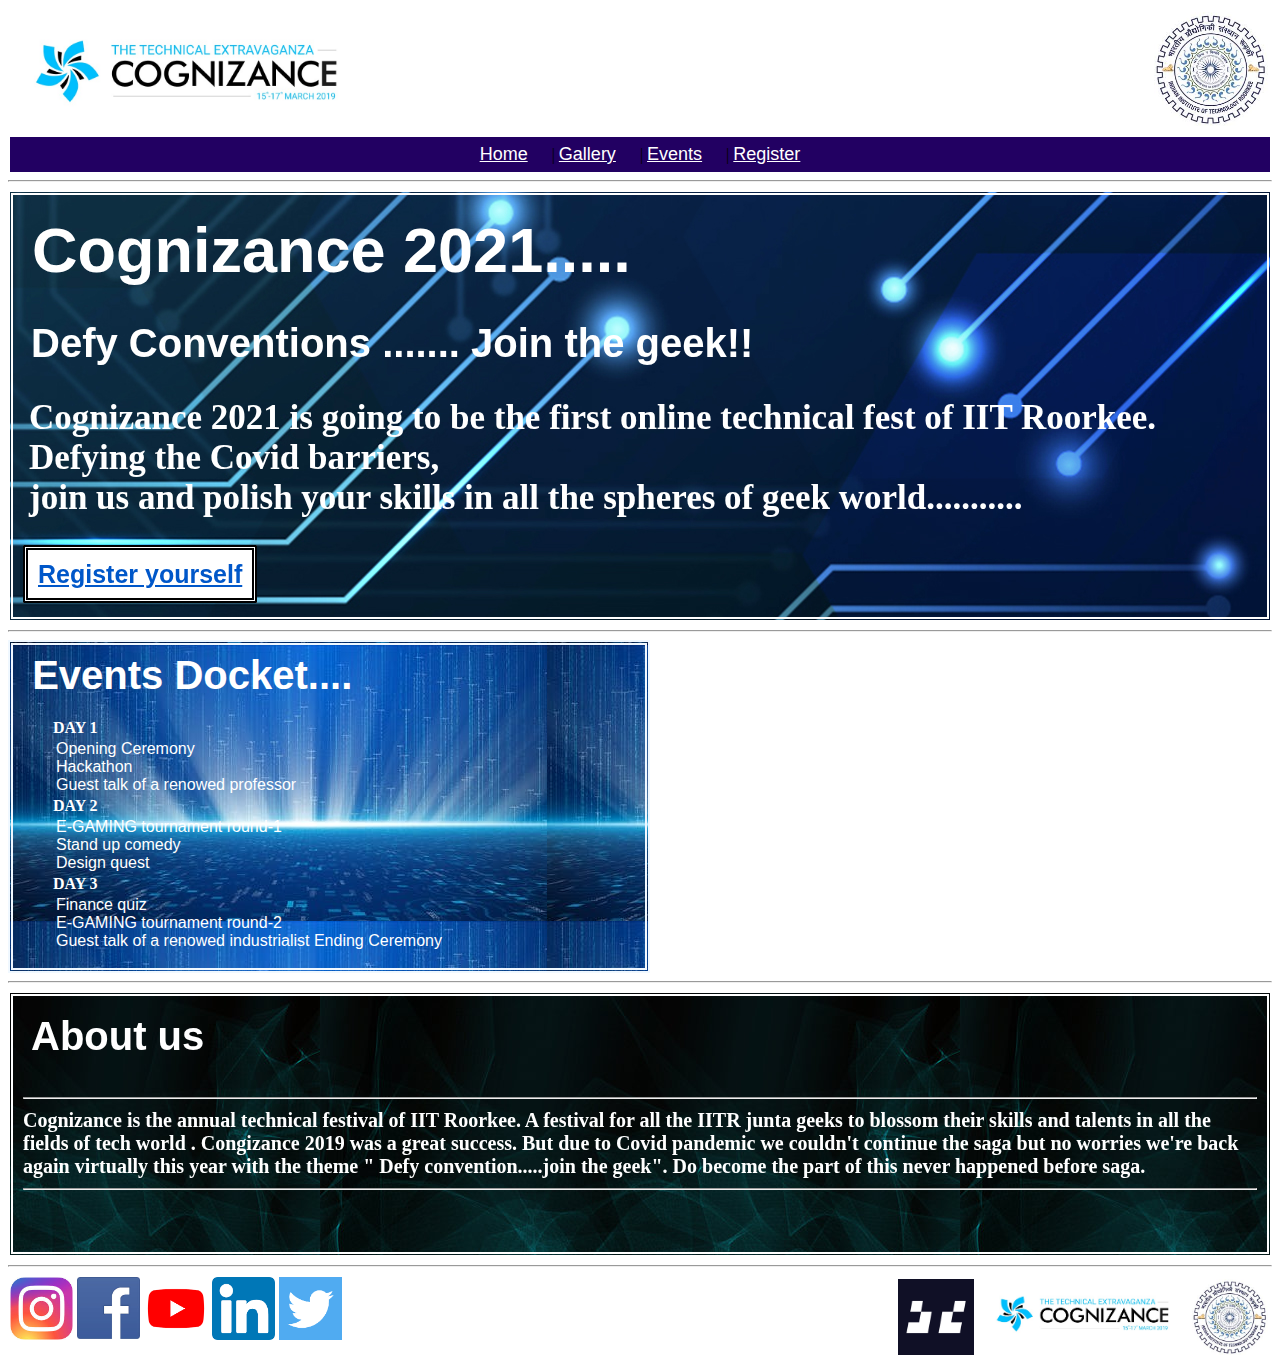
<file: index.html>
<!DOCTYPE html>
<html lang="en">
<head>
    <meta charset="UTF-8">
    <meta name="viewport" content="width=device-width, initial-scale=1.0">
    <link rel="stylesheet" type="text/css" href="home.css">
    <title>home page</title>
</head>
    
    
<body>
    <header>
        <div> 
           <img class="logo1" src="logo1.jpeg" width="28%" >
           <a href="https://www.iitr.ac.in/" target="_blank" >
              <img class="logo2" src="logo2.jpeg" alt="iitr" width="9%" >
           </a> 
       </div>
    </header>
    
    
    <div class="clearfix">
    </div>
    

    <div class="nav">
    <nav>
        <a href="index.html" class="extensions">Home</a> 
        &nbsp;&nbsp;&nbsp;&nbsp;&nbsp;|
        <a href="gallery.html" class="extensions" target="_blank" >Gallery</a>
        &nbsp;&nbsp;&nbsp;&nbsp;&nbsp;|
        <a href="events.html" class="extensions" target="_blank" >Events</a>
        &nbsp;&nbsp;&nbsp;&nbsp;&nbsp;| 
        <a href="form.html" class="extensions" target="_blank" >Register</a> 
    </nav>
    </div>
    <hr>
    
    <div class ="block1">
    <div class="event2021">
        <h1>Cognizance 2021.....
             
        </h1>
        <br>
        <h2>
             Defy Conventions ....... Join the geek!!
        </h2>
        <br>
        <h4>
            Cognizance 2021 is going to be the first online technical fest of IIT Roorkee. Defying the Covid barriers,<br> 
            join us and polish your skills in all the spheres of geek world...........
        </h4>
        <br>
        <br>
         <a class="register" href="form.html" target="_blank"> Register yourself</a>
        <br>
        <br>
    </div>  
        <hr>
        <div class="calendar">
            <h2> 
                   &nbsp;<b>Events Docket....</b>
            </h2>
            <ol>
            <l1><b>DAY 1</b></l1>
            <ul>
                <l1>Opening Ceremony</l1><br>
                <l2>Hackathon</l2> <br>
                <l3>Guest talk of a renowed professor</l3><br>
            </ul> 
            <l2><b>DAY 2</b></l2>
            <ul>
                <l1>E-GAMING tournament round-1</l1><br>
                <l2>Stand up comedy</l2><br>
                <l3>Design quest</l3>
                </ul>
            <l3><b>DAY 3</b></l3>
            <ul>
                <l1>Finance quiz</l1><br>
                <l2>E-GAMING tournament round-2</l2><br>
                <l3>Guest talk of a renowed industrialist</l3>
                <l4>Ending Ceremony</l4>
                </ul>
            </ol>
        </div>
    
        <iframe width="560" height="315" src="https://www.youtube.com/embed/ZlWyNhq7sUs" frameborder="0" allow="accelerometer; autoplay; clipboard-write; encrypted-media; gyroscope; picture-in-picture" allowfullscreen>
        </iframe>
        
    </div>  
    
    <div class="clearfix"> </div>
    
    <hr>
        
        <div class="about">
            
            <h2>
                About us
            </h2>
            <h5><hr>
                 Cognizance is the annual technical festival of IIT Roorkee. A festival for all the IITR junta geeks to blossom their skills and talents in all the fields of tech world .
                 Congizance 2019 was a great success. But due to Covid pandemic we couldn't continue the saga but no worries we're back again virtually this year with the theme " Defy convention.....join the geek". Do become the part of this never happened before saga.
                <hr>
            </h5>    
            <br>
            
        </div>
    <hr>
    <footer>
        <div class="footer">
        <a href="https://www.instagram.com/p/CKDnZyrsgMf/?igshid=bdzhu6un0ar1" target="_blank" >
              <img class="logo1" src="logo4.png" alt="iitr" width="5%" >
        </a> 
        <a href="https://www.facebook.com/217963184943488/posts/4975572355849190/" target="_blank" >
              <img class="logo1" src="logo5.png" alt="iitr" width="5%" >
        </a> 
        <a href="https://youtube.com/c/CognizanceIITR" target="_blank" >
              <img class="logo1" src="logo6.png" alt="iitr" width="5%" >
        </a>
        <a href="https://www.linkedin.com/company/cognizance-iit-roorkee" target="_blank" >
              <img class="logo1" src="logo7.png" alt="iitr" width="5%" >
        </a> 
        <a href="https://twitter.com/CognizanceIITR/status/1349977266642513921?s=19" target="_blank" >
              <img class="logo1" src="logo8.png" alt="iitr" width="5%" >
        </a>  
            
        
        <a href="https://www.iitr.ac.in/" target="_blank" >
              <img class="logo2" src="logo2.jpeg" alt="iitr" width="6%" >
        </a> 
        <a href="index.html" >
              <img class="logo2" src="logo1.jpeg" alt="iitr" width="16%" >
        </a> 
              <img class="logo2" src="logo3.png" alt="iitr" width="6%" >   
            
        </div>    
    </footer>
    

</body>
</html>
</file>
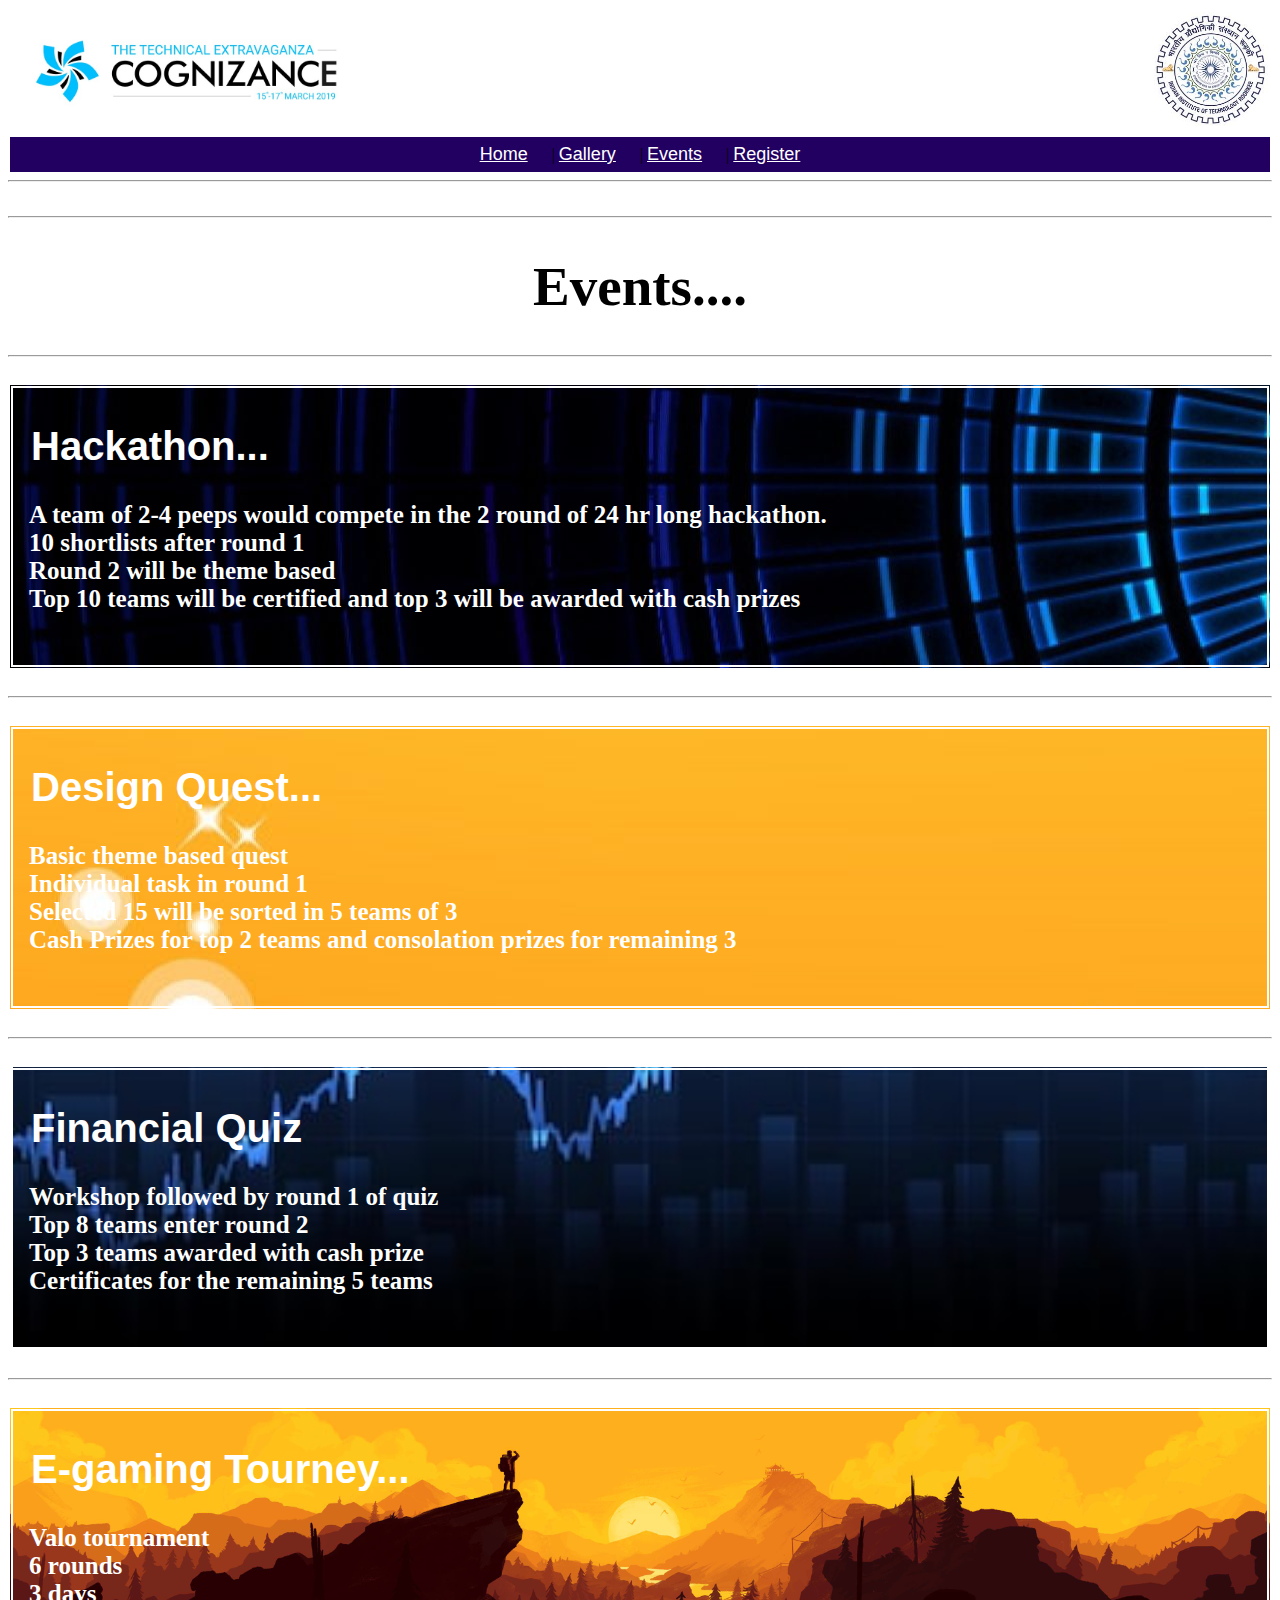
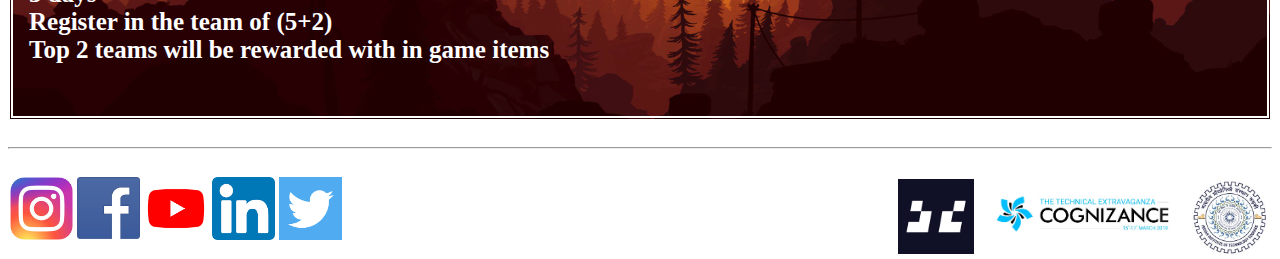
<file: events.html>
<!DOCTYPE html>
<html lang="en">
<head>
    <meta charset="UTF-8">
    <meta name="viewport" content="width=device-width, initial-scale=1.0">
    <link rel="stylesheet" type="text/css" href="events.css">
    
    <title>Events</title>
</head>
    
    
<body>
    <header>
        <div> 
           <img class="logo1" src="logo1.jpeg" width="28%" >
           <a href="https://www.iitr.ac.in/" target="_blank" >
              <img class="logo2" src="logo2.jpeg" alt="iitr" width="9%" >
           </a> 
       </div>
    </header>
    
    
    <div class="clearfix">
    </div>
    

    <div class="nav">
    <nav>
        <a href="index.html" class="extensions">Home</a> 
        &nbsp;&nbsp;&nbsp;&nbsp;&nbsp;|
        <a href="gallery.html" class="extensions" target="_blank" >Gallery</a>
        &nbsp;&nbsp;&nbsp;&nbsp;&nbsp;|
        <a href="events.html" class="extensions" target="_blank" >Events</a>
        &nbsp;&nbsp;&nbsp;&nbsp;&nbsp;| 
        <a href="form.html" class="extensions" target="_blank" >Register</a> 
    </nav>
    </div>
    <hr>
    
    <br><hr>
    
    <h1>Events....</h1>
    
    <hr><br>
   
    
    <div class="event2021A">
        <br>
        <h2>
             Hackathon...
        </h2>
        <br>
        <h4>
            A team of 2-4 peeps would compete in the 2 round of 24 hr long hackathon.<br>
            10 shortlists after round 1<br>
            Round 2 will be theme based<br>
            Top 10 teams will be certified and top 3 will be awarded with cash prizes
            
        </h4>
        <br>

        <br>
    </div>
    
    <br>
    <hr>
    <br>     
    
     
    <div class="event2021B">
        <br>
        <h2>
             Design Quest...
        </h2>
        <br>
        <h4>
            Basic theme based quest<br>
            Individual task in round 1<br>
            Selected 15 will be sorted in 5 teams of 3<br>
            Cash Prizes for top 2 teams and consolation prizes for remaining 3
        </h4>
        <br>
        <br>
    </div>
    
    <br>
    <hr>
    <br>    
    <div class="event2021C">
        <br>
        <h2>
             Financial Quiz
        </h2>
        <br>
        <h4>
            Workshop followed by round 1 of quiz<br>
            Top 8 teams enter round 2<br>
            Top 3 teams awarded with cash prize<br>
            Certificates for the remaining 5 teams
            
        </h4>
        <br>
        <br>
    </div>
    
    
    <br>
    <hr>
    <br>
    <div class="event2021D">
        <br>
        <h2>
             E-gaming Tourney...
        </h2>
        <br>
        <h4>
            Valo tournament<br>
            6 rounds<br>
            3 days<br>
            Register in the team of (5+2)<br>
            Top 2 teams will be rewarded with in game items

        </h4>
        <br>
        <br>
    </div>
    
    
    
    
    
        <br><hr><br>
    
        <footer>
        <div class="footer">
        <a href="https://www.instagram.com/p/CKDnZyrsgMf/?igshid=bdzhu6un0ar1" target="_blank" >
              <img class="logo1" src="logo4.png" alt="iitr" width="5%" >
        </a> 
        <a href="https://www.facebook.com/217963184943488/posts/4975572355849190/" target="_blank" >
              <img class="logo1" src="logo5.png" alt="iitr" width="5%" >
        </a> 
        <a href="https://youtube.com/c/CognizanceIITR" target="_blank" >
              <img class="logo1" src="logo6.png" alt="iitr" width="5%" >
        </a>
        <a href="https://www.linkedin.com/company/cognizance-iit-roorkee" target="_blank" >
              <img class="logo1" src="logo7.png" alt="iitr" width="5%" >
        </a> 
        <a href="https://twitter.com/CognizanceIITR/status/1349977266642513921?s=19" target="_blank" >
              <img class="logo1" src="logo8.png" alt="iitr" width="5%" >
        </a>  
            
        
        <a href="https://www.iitr.ac.in/" target="_blank" >
              <img class="logo2" src="logo2.jpeg" alt="iitr" width="6%" >
        </a> 
        <a href="index.html" >
              <img class="logo2" src="logo1.jpeg" alt="iitr" width="16%" >
        </a> 
              <img class="logo2" src="logo3.png" alt="iitr" width="6%" >
        </div>    
    </footer>
    
    
    
    
    
    
    
    
</body>
</html>
</file>
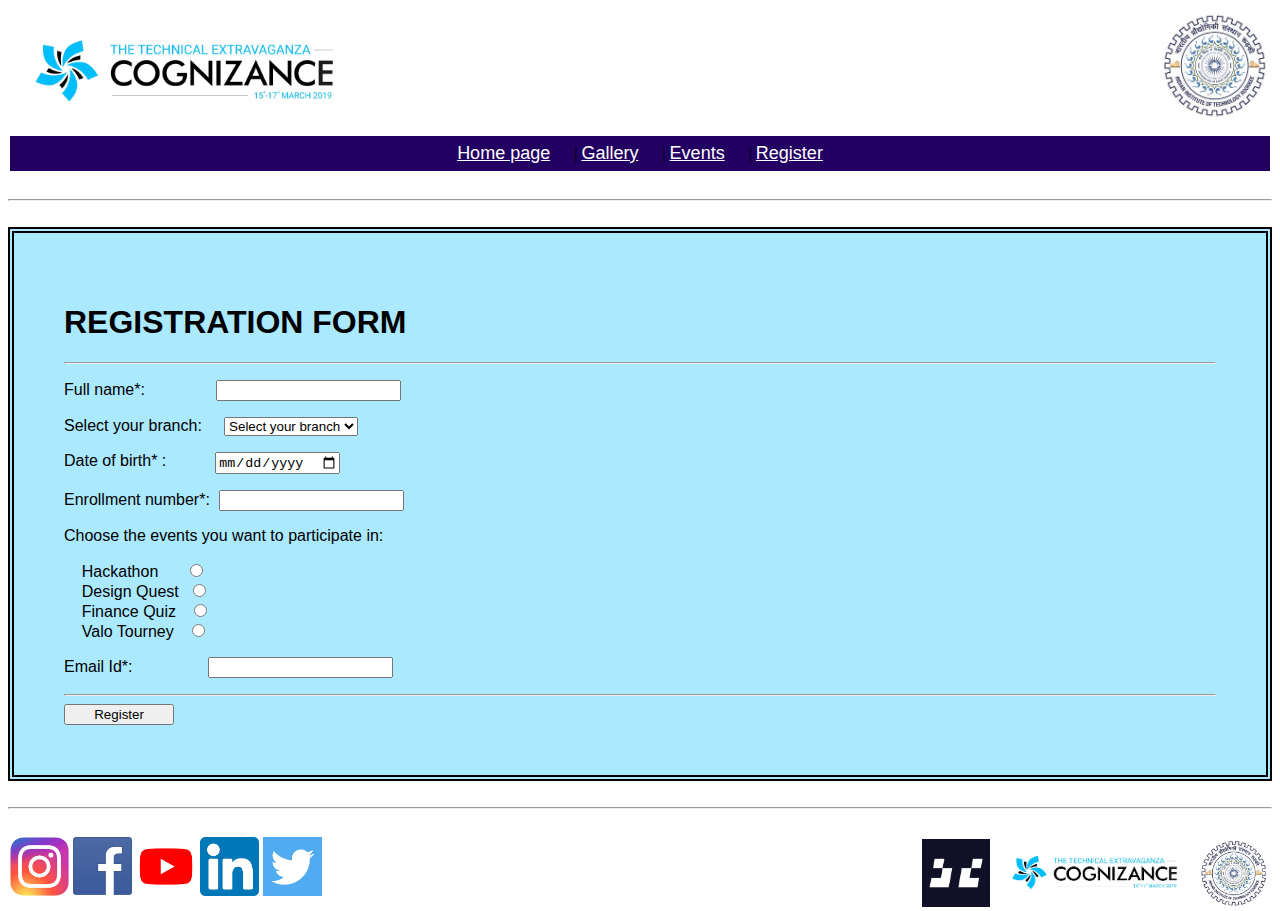
<file: form.html>
<!DOCTYPE html>
<html lang="en">
<head>
    <meta charset="UTF-8">
    <meta name="viewport" content="width=device-width, initial-scale=1.0">
    <link rel="stylesheet" type="text/css" href="form.css">
    <title>Registraton page</title>
</head>
    
   <body>
    <header>
        <div> 
           <img class="logo1" src="logo1.jpeg" width="28%" >
           <a href="https://www.iitr.ac.in/" target="_blank" >
              <img class="logo2" src="logo2.jpeg" alt="iitr" width="9%" >
           </a> 
       </div>
    </header>

    <div class="clearfix">
    </div>

    
    <div class="nav">
        <nav>
            <a href="index.html" class="extensions" >Home page</a> 
            &nbsp;&nbsp;&nbsp;&nbsp;&nbsp;|
            <a href="gallery.html" class="extensions" target="_blank" >Gallery</a>
            &nbsp;&nbsp;&nbsp;&nbsp;&nbsp;|
            <a href="events.html" class="extensions" target="_blank" >Events</a>
            &nbsp;&nbsp;&nbsp;&nbsp;&nbsp;| 
            <a href="form.html" class="extensions" target="_blank" >Register</a> 
        </nav>
        </div>
       
       <br>
       <hr>
       <br>


        <form action="" class="container">
            <h1>REGISTRATION FORM</h1><hr>
            
            
            <p>Full name*:&nbsp;&nbsp;&nbsp;&nbsp;&nbsp;&nbsp;&nbsp;&nbsp;&nbsp;&nbsp;&nbsp;&nbsp;&nbsp;&nbsp;&nbsp;
                <input type="text" name="name" required></p>
            
            <p>Select your branch:&nbsp;&nbsp;&nbsp;&nbsp;
            <select>
                <option value="" class="branch">Select your branch</option>
                <option value="CSE" class="branch">CSE</option>
                <option value="ECE" class="branch">ECE</option>
                <option value="EE" class="branch">EE</option>
                <option value="CE" class="branch">CE</option>
                <option value="EPH" class="branch">EPH</option>
                <option value="GT-GPT" class="branch">GT-GPT</option>
            </select>
            </p>

            <p>Date of birth* :&nbsp;&nbsp;&nbsp;&nbsp;&nbsp;&nbsp;&nbsp;&nbsp;&nbsp;&nbsp;
                <input type="date" name="DOB" id="DOB" required></p>
            <P>
                Enrollment number*:&nbsp;&nbsp;<input type="text" name="enroll. no." id="enroll. no." required>
            </P>
                
            <p>Choose the events you want to participate in:</p>
               <p class="events">    
                &nbsp;&nbsp;&nbsp;&nbsp;Hackathon&nbsp;
                   &nbsp;&nbsp;&nbsp;&nbsp;<input type="radio" name="event-1" id="event-1"><br>
                &nbsp;&nbsp;&nbsp;&nbsp;Design Quest&nbsp;&nbsp;<input type="radio" name="event-2" id="event-2"><br>
                &nbsp;&nbsp;&nbsp;&nbsp;Finance Quiz &nbsp;&nbsp;<input type="radio" name="event-3" id="event-3"><br>
                &nbsp;&nbsp;&nbsp;&nbsp;Valo Tourney &nbsp;&nbsp;<input type="radio" name="event-4" id="event-4">
                </p>
            <p>
                Email Id*: &nbsp;&nbsp;&nbsp;&nbsp;&nbsp;&nbsp;&nbsp;&nbsp;&nbsp;&nbsp;&nbsp;&nbsp;&nbsp;&nbsp;&nbsp; 
                <input type="email" name="EMAIL-ID" id="EMAIL=ID" required>
            </p>
            
            <hr>
            
            <input type="submit" value="      Register      ">
            
        </form>
        
       <br>
       <hr>
       <br>
       
        <footer>
        <div class="footer">
        <a href="https://www.instagram.com/p/CKDnZyrsgMf/?igshid=bdzhu6un0ar1" target="_blank" >
              <img class="logo1" src="logo4.png" alt="iitr" width="5%" >
        </a> 
        <a href="https://www.facebook.com/217963184943488/posts/4975572355849190/" target="_blank" >
              <img class="logo1" src="logo5.png" alt="iitr" width="5%" >
        </a> 
        <a href="https://youtube.com/c/CognizanceIITR" target="_blank" >
              <img class="logo1" src="logo6.png" alt="iitr" width="5%" >
        </a>
        <a href="https://www.linkedin.com/company/cognizance-iit-roorkee" target="_blank" >
              <img class="logo1" src="logo7.png" alt="iitr" width="5%" >
        </a> 
        <a href="https://twitter.com/CognizanceIITR/status/1349977266642513921?s=19" target="_blank" >
              <img class="logo1" src="logo8.png" alt="iitr" width="5%" >
        </a>  
            
        
        <a href="https://www.iitr.ac.in/" target="_blank" >
              <img class="logo2" src="logo2.jpeg" alt="iitr" width="6%" >
        </a> 
        <a href="index.html" >
              <img class="logo2" src="logo1.jpeg" alt="iitr" width="16%" >
        </a> 
              <img class="logo2" src="logo3.png" alt="iitr" width="6%" >

        </div>  
    </footer>
    
     </body>
</html>
</file>
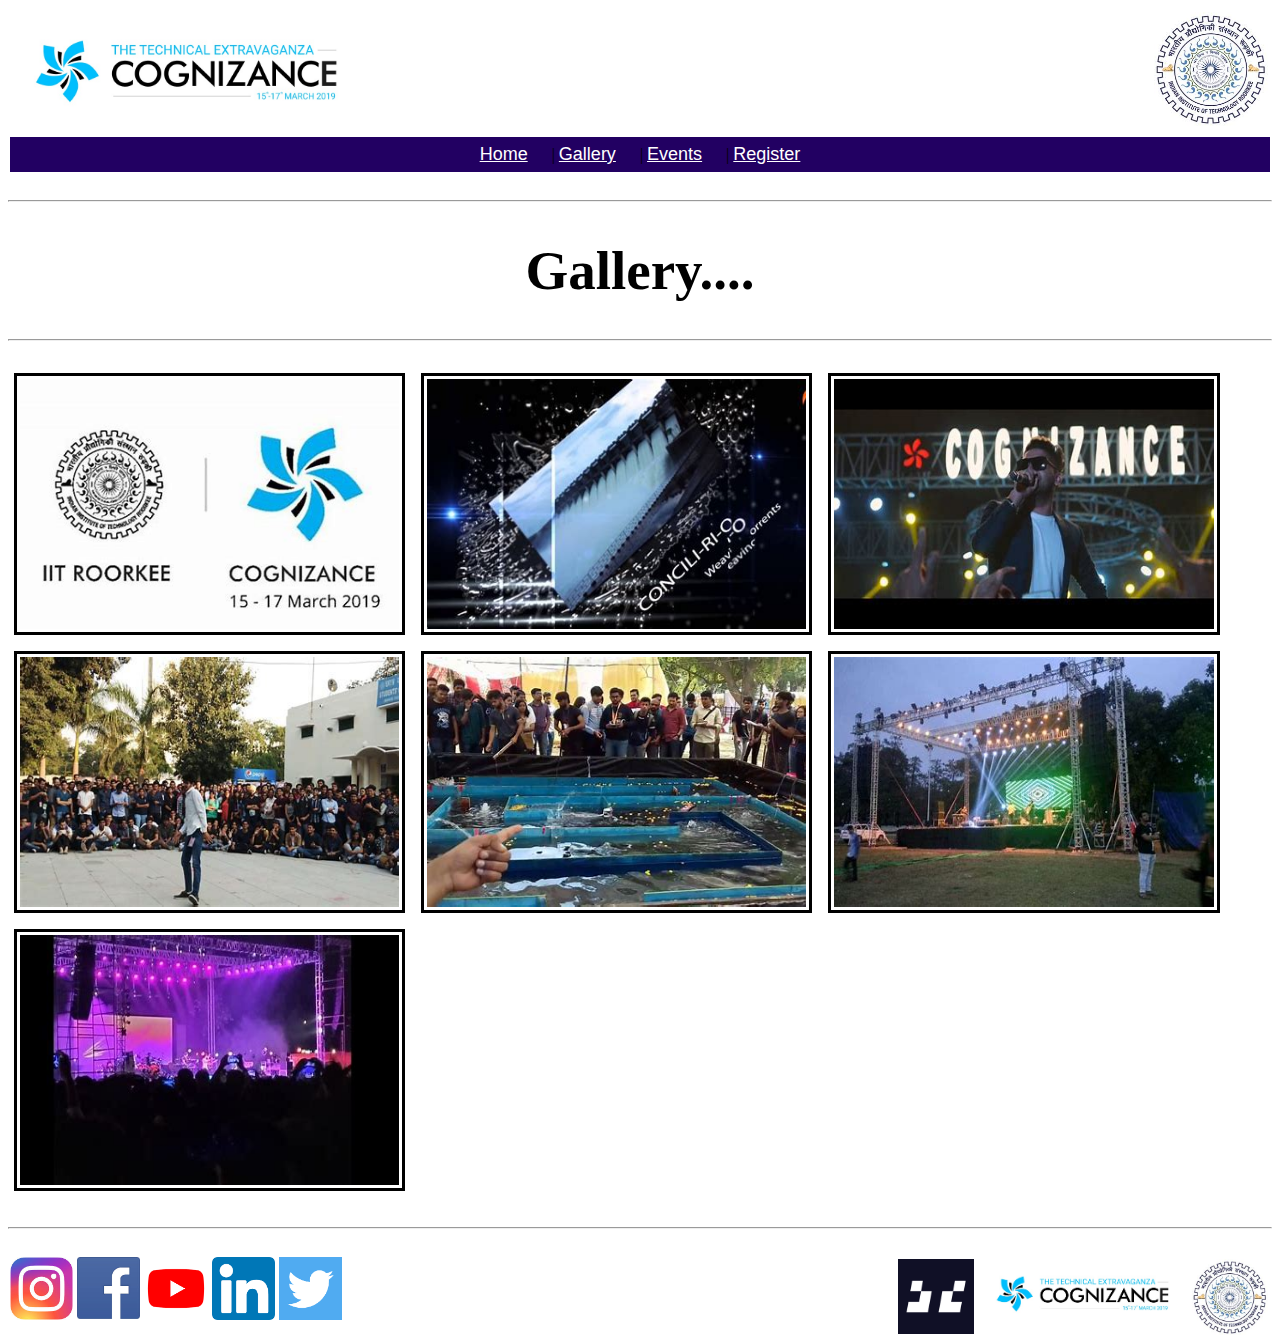
<file: gallery.html>
<!DOCTYPE html>
<html lang="en">
<head>
    <meta charset="UTF-8">
    <meta name="viewport" content="width=device-width, initial-scale=1.0">
    <link rel="stylesheet" type="text/css" href="gallery.css">
    <title>gallery</title>
</head>
    
<body>
    
<header>
        <div> 
           <img class="logo1" src="logo1.jpeg" width="28%" >
           <a href="https://www.iitr.ac.in/" target="_blank" >
              <img class="logo2" src="logo2.jpeg" alt="iitr" width="9%" >
           </a> 
       </div>
    </header>
    
    
    <div class="clearfix">
    </div>
    

    <div class="nav">
    <nav>
        <a href="index.html" class="extensions">Home</a> 
        &nbsp;&nbsp;&nbsp;&nbsp;&nbsp;|
        <a href="gallery.html" class="extensions" target="_blank" >Gallery</a>
        &nbsp;&nbsp;&nbsp;&nbsp;&nbsp;|
        <a href="events.html" class="extensions" target="_blank" >Events</a>
        &nbsp;&nbsp;&nbsp;&nbsp;&nbsp;| 
        <a href="form.html" class="extensions" target="_blank" >Register</a> 
    </nav>
    </div>
    
    <br><hr>
    
    <h1>Gallery....</h1>
    
    <hr><br>
    
    <div class="clearfix">
    </div>
    
    <div class="images">
       <img src="gallery1.png" class="gallerypics" width="30%" height=250px>
       <img src="gallery2.png" class="gallerypics" width="30%">
       <img src="gallery3.jfif" class="gallerypics" width="30%">
       <img src="gallery4.jfif" class="gallerypics" width="30%">
       <img src="gallery5.jfif" class="gallerypics" width="30%">
       <img src="gallery6.png" class="gallerypics" width="30%">
       <img src="gallery7.png" class="gallerypics" width="30%">
    </div>
    
    <br>
    <hr>
    <br>
    
    
    <footer>
        <div class="footer">
        <a href="https://www.instagram.com/p/CKDnZyrsgMf/?igshid=bdzhu6un0ar1" target="_blank" >
              <img class="logo1" src="logo4.png" alt="iitr" width="5%" >
        </a> 
        <a href="https://www.facebook.com/217963184943488/posts/4975572355849190/" target="_blank" >
              <img class="logo1" src="logo5.png" alt="iitr" width="5%" >
        </a> 
        <a href="https://youtube.com/c/CognizanceIITR" target="_blank" >
              <img class="logo1" src="logo6.png" alt="iitr" width="5%" >
        </a>
        <a href="https://www.linkedin.com/company/cognizance-iit-roorkee" target="_blank" >
              <img class="logo1" src="logo7.png" alt="iitr" width="5%" >
        </a> 
        <a href="https://twitter.com/CognizanceIITR/status/1349977266642513921?s=19" target="_blank" >
              <img class="logo1" src="logo8.png" alt="iitr" width="5%" >
        </a>  
            
        
        <a href="https://www.iitr.ac.in/" target="_blank" >
              <img class="logo2" src="logo2.jpeg" alt="iitr" width="6%" >
        </a> 
        <a href="home.html" >
              <img class="logo2" src="logo1.jpeg" alt="iitr" width="16%" >
        </a> 
              <img class="logo2" src="logo3.png" alt="iitr" width="6%" > 
            
        </div>  
    </footer>
    
    
    
    
</body>  
</html>
</file>
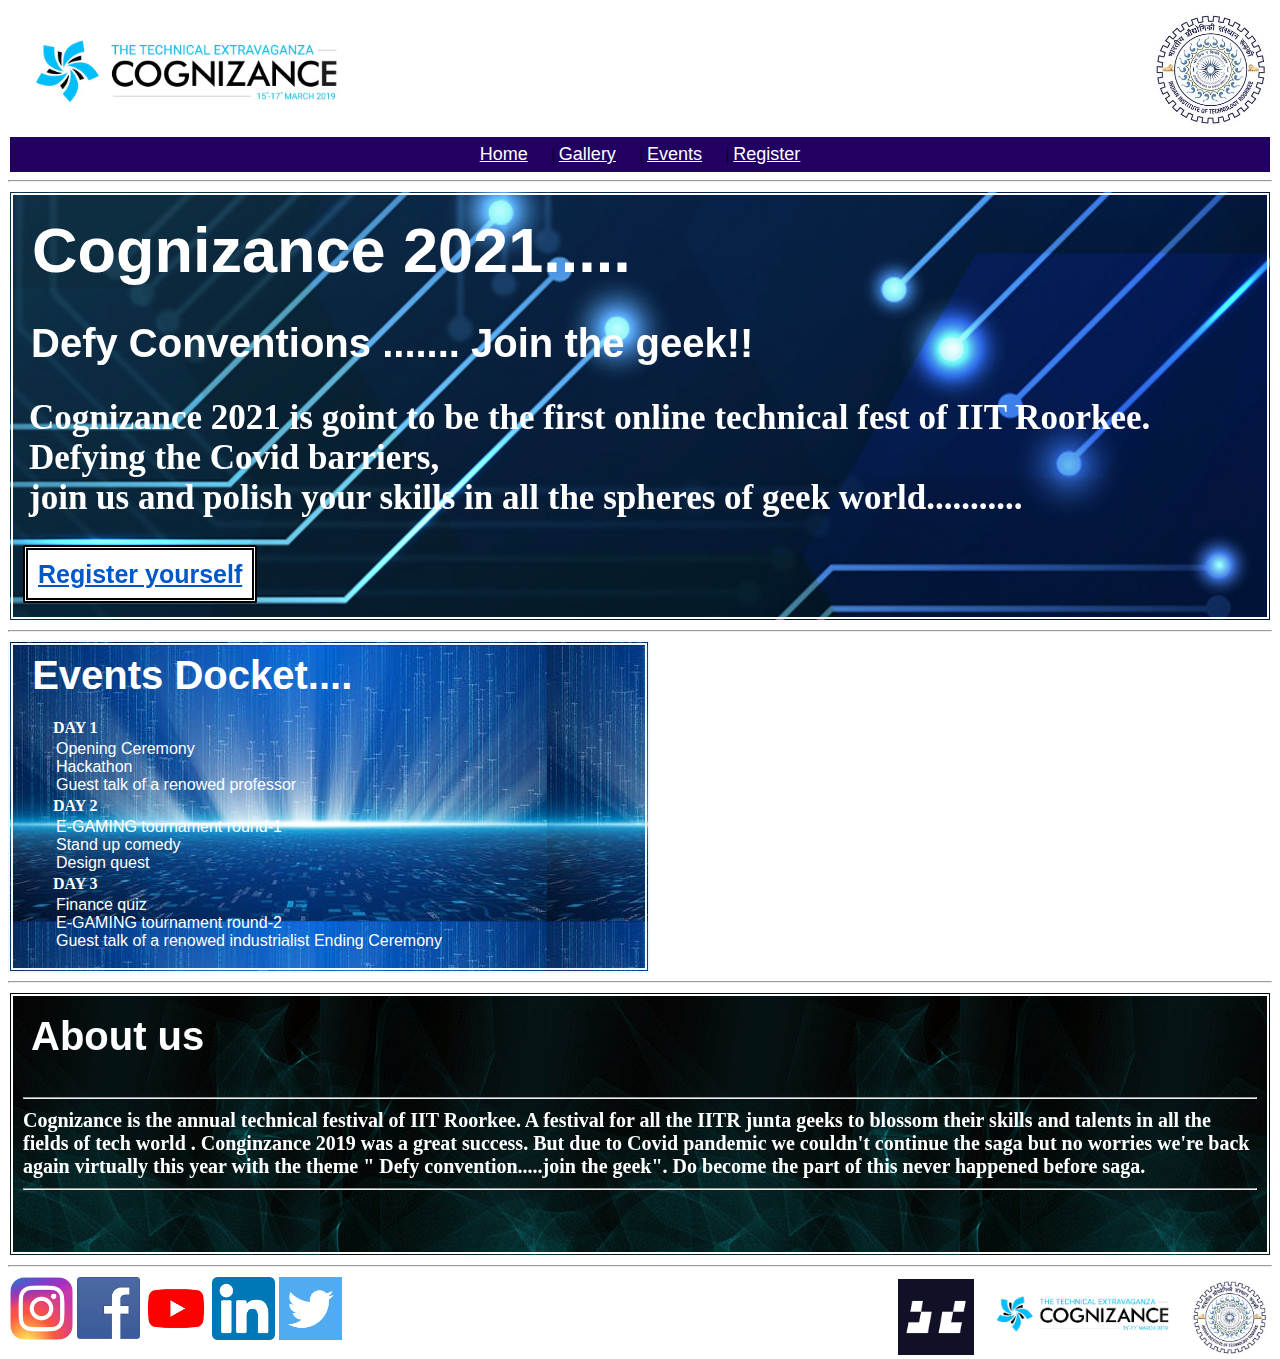
<file: index.html.html>
<!DOCTYPE html>
<html lang="en">
<head>
    <meta charset="UTF-8">
    <meta name="viewport" content="width=device-width, initial-scale=1.0">
    <link rel="stylesheet" type="text/css" href="home.css">
    <title>home page</title>
</head>
    
    
<body>
    <header>
        <div> 
           <img class="logo1" src="logo1.jpeg" width="28%" >
           <a href="https://www.iitr.ac.in/" target="_blank" >
              <img class="logo2" src="logo2.jpeg" alt="iitr" width="9%" >
           </a> 
       </div>
    </header>
    
    
    <div class="clearfix">
    </div>
    

    <div class="nav">
    <nav>
        <a href="home.html" class="extensions">Home</a> 
        &nbsp;&nbsp;&nbsp;&nbsp;&nbsp;|
        <a href="gallery.html" class="extensions" target="_blank" >Gallery</a>
        &nbsp;&nbsp;&nbsp;&nbsp;&nbsp;|
        <a href="events.html" class="extensions" target="_blank" >Events</a>
        &nbsp;&nbsp;&nbsp;&nbsp;&nbsp;| 
        <a href="form.html" class="extensions" target="_blank" >Register</a> 
    </nav>
    </div>
    <hr>
    
    <div class ="block1">
    <div class="event2021">
        <h1>Cognizance 2021.....
             
        </h1>
        <br>
        <h2>
             Defy Conventions ....... Join the geek!!
        </h2>
        <br>
        <h4>
            Cognizance 2021 is goint to be the first online technical fest of IIT Roorkee. Defying the Covid barriers,<br> 
            join us and polish your skills in all the spheres of geek world...........
        </h4>
        <br>
        <br>
         <a class="register" href="form.html" target="_blank"> Register yourself</a>
        <br>
        <br>
    </div>  
        <hr>
        <div class="calendar">
            <h2> 
                   &nbsp;<b>Events Docket....</b>
            </h2>
            <ol>
            <l1><b>DAY 1</b></l1>
            <ul>
                <l1>Opening Ceremony</l1><br>
                <l2>Hackathon</l2> <br>
                <l3>Guest talk of a renowed professor</l3><br>
            </ul> 
            <l2><b>DAY 2</b></l2>
            <ul>
                <l1>E-GAMING tournament round-1</l1><br>
                <l2>Stand up comedy</l2><br>
                <l3>Design quest</l3>
                </ul>
            <l3><b>DAY 3</b></l3>
            <ul>
                <l1>Finance quiz</l1><br>
                <l2>E-GAMING tournament round-2</l2><br>
                <l3>Guest talk of a renowed industrialist</l3>
                <l4>Ending Ceremony</l4>
                </ul>
            </ol>
        </div>
    
        <iframe width="560" height="315" src="https://www.youtube.com/embed/ZlWyNhq7sUs" frameborder="0" allow="accelerometer; autoplay; clipboard-write; encrypted-media; gyroscope; picture-in-picture" allowfullscreen>
        </iframe>
        
    </div>  
    
    <div class="clearfix"> </div>
    
    <hr>
        
        <div class="about">
            
            <h2>
                About us
            </h2>
            <h5><hr>
                 Cognizance is the annual technical festival of IIT Roorkee. A festival for all the IITR junta geeks to blossom their skills and talents in all the fields of tech world .
                 Conginzance 2019 was a great success. But due to Covid pandemic we couldn't continue the saga but no worries we're back again virtually this year with the theme " Defy convention.....join the geek". Do become the part of this never happened before saga.
                <hr>
            </h5>    
            <br>
            
        </div>
    <hr>
    <footer>
        <div class="footer">
        <a href="https://www.instagram.com/p/CKDnZyrsgMf/?igshid=bdzhu6un0ar1" target="_blank" >
              <img class="logo1" src="logo4.png" alt="iitr" width="5%" >
        </a> 
        <a href="https://www.facebook.com/217963184943488/posts/4975572355849190/" target="_blank" >
              <img class="logo1" src="logo5.png" alt="iitr" width="5%" >
        </a> 
        <a href="https://youtube.com/c/CognizanceIITR" target="_blank" >
              <img class="logo1" src="logo6.png" alt="iitr" width="5%" >
        </a>
        <a href="https://www.linkedin.com/company/cognizance-iit-roorkee" target="_blank" >
              <img class="logo1" src="logo7.png" alt="iitr" width="5%" >
        </a> 
        <a href="https://twitter.com/CognizanceIITR/status/1349977266642513921?s=19" target="_blank" >
              <img class="logo1" src="logo8.png" alt="iitr" width="5%" >
        </a>  
            
        
        <a href="https://www.iitr.ac.in/" target="_blank" >
              <img class="logo2" src="logo2.jpeg" alt="iitr" width="6%" >
        </a> 
        <a href="home.html" >
              <img class="logo2" src="logo1.jpeg" alt="iitr" width="16%" >
        </a> 
              <img class="logo2" src="logo3.png" alt="iitr" width="6%" >   
            
        </div>    
    </footer>
    

</body>
</html>
</file>
<file: home.css>
.logo1{
    float:left;
    vertical-align:bottom;
    padding: 2px;
}
.logo2{
    float:right;
    padding: 4px;
}
.clearfix:after{
    content: "";
    display: table;
    clear:both
}
nav{
    text-align: center;
    padding: 7px;
    border: 4px;
    margin: 2px;
    background-color: #220062;
    overflow: hidden

}

nav a{
    font-size: large;
    font-weight: 400;
    font-family: Arial, Helvetica, sans-serif;
    color:white;

}

h1 {
    color: white;
    font-size: 63px;
    padding: 6px;
    border-radius: 5px;
    margin: 3px;
font-family: 'Monotype Corsiva','Franklin Gothic Medium', 'Arial Narrow', 'Arial', 'sans-serif';
}
h2 {
    font-size: 40px ;
    color:white;
    padding: 5px;
    border: 2px;
    margin: 3px;
    font-family: 'Lucida Calligraphy','Franklin Gothic Medium', 'Arial Narrow',' Arial', sans-serif;
}
h4 {
    padding: 5px;
    border: 2px;
    margin: 1px;
    font-size: 35px;
    font-family:'Lucida Handwriting' 'Franklin Gothic Medium', 'Arial Narrow',' Arial', sans-serif;
    color: white;
}

.extensions:hover {

    color: brown;
}

.event2021{
    padding: 10px;
    border: 5px;
    background-image:url("bg_block1.jpg");
    background-repeat: repeat;
    background-position: center;
    border-width: thick;
    border-style: double;
    border-color: white;
}

ol{
    color: white;
}

ul {
    font-family: Arial, Helvetica, sans-serif;
    color:white;
    padding: 2px;
    margin: 1px;

}

.register {
    font-size:25px;
    align-content: center;
    padding: 10px;
    border: 3px;
    font-weight: 600;
    color: rgb(0, 87, 201);
    font-family: Arial, Helvetica, sans-serif;
    background-color: white;
    border-radius: 1px;
    border-width: thick;
    border-style: double;
    border-color: #000000;
}

.calendar{
    background-image: url("bg_block2.jpg");
    border-width: thick;
    border-style: double;
    border-color: aliceblue;
    width: 50%;
    float: left;
}

iframe{
    width: 49%;
    float: left;
}
.about{
    padding: 10px;
    border: 5px;
    background-image:url("bg_block3.jpg");
    background-repeat: repeat;
    background-position: center;
    border-width: thick;
    border-style: double;
    border-color: white;
}

h5{
    font-size: 20px;
    color: white;
    
}
</file>
<file: events.css>
.logo1{
    float:left;
    vertical-align:bottom;
    padding: 2px;
}
.logo2{
    float:right;
    padding: 4px;
}
.clearfix:after{
    content: "";
    display: table;
    clear:both
}
nav{
    text-align: center;
    padding: 7px;
    border: 4px;
    margin: 2px;
    background-color: #220062;
    overflow: hidden

}

nav a{
    font-size: large;
    font-weight: 400;
    font-family: Arial, Helvetica, sans-serif;
    color:white;

}
h2 {
    font-size: 40px ;
    color:white;
    padding: 5px;
    border: 2px;
    margin: 3px;
    font-family: 'Lucida Calligraphy','Franklin Gothic Medium', 'Arial Narrow',' Arial', sans-serif;
}
h4 {
    padding: 5px;
    border: 2px;
    margin: 1px;
    font-size: 25px;
    font-family:'Lucida Handwriting' 'Franklin Gothic Medium', 'Arial Narrow',' Arial', sans-serif;
    color: white;
}

.event2021A{
    padding: 10px;
    border: 5px;
    background-image:url("events1.jpg");
    background-repeat: repeat;
    background-position: center;
    border-width: thick;
    border-style: double;
    border-color: white;
}
.event2021B{
    padding: 10px;
    border: 5px;
    background-image:url("events2.jpg");
    background-repeat: repeat;
    background-position: center;
    border-width: thick;
    border-style: double;
    border-color: white;
}
.event2021C{
    padding: 10px;
    border: 5px;
    background-image:url("events3.jpg");
    background-repeat: no-repeat;
    background-size: cover;
    background-position: bottom;
    border-width: thick;
    border-style: double;
    border-color: white;
}
.event2021D{
    padding: 10px;
    border: 5px;
    background-image:url("events4.jfif");
    background-repeat: repeat;
    background-size: cover;
    background-position: center;
    border-width: thick;
    border-style: double;
    border-color: white;
}
h1{
    text-align: center;
    font-size: 55px;
}
</file>
<file: form.css>
.logo1{
    float:left;
    vertical-align:bottom;
    padding: 2px;
}
.logo2{
    float:right;
    padding: 4px;
}

*{
    box-sizing: border-box;

}

nav{
    text-align: center;
    padding: 7px;
    border: 4px;
    margin: 2px;
    background-color: #220062;
    overflow: hidden

}

nav a{
    font-size: large;
    font-weight: 400;
    font-family: Arial, Helvetica, sans-serif;
    color:white;

}

form {
    padding: 15px;
    border: 6px ;
    border-color: black;
    border-style:double;
    font-family: Verdana, Geneva, Tahoma, sans-serif;
    width: 50%;
    text-align:left;

}
.container {
    background-color: rgba(73, 206, 255, 0.46);
    padding: 50px;
    border:3px 4px 2px;
    width: 100%;
}

.clearfix:after{
    content: "";
    display: table;
    clear:both
}
</file>
<file: gallery.css>
.logo1{
    float:left;
    vertical-align:bottom;
    padding: 2px;
}
.logo2{
    float:right;
    padding: 4px;
}
.clearfix:after{
    content: "";
    display: table;
    clear:both
}
nav{
    text-align: center;
    padding: 7px;
    border: 4px;
    margin: 2px;
    background-color: #220062;
    overflow: hidden

}

nav a{
    font-size: large;
    font-weight: 400;
    font-family: Arial, Helvetica, sans-serif;
    color:white;

}
.gallerypics{
    height: 250px;
    border-width: 3px;
    border-style: solid;
    border-color: black;
    padding: 3px;
    margin: 6px;
    float:none;
}

h1{
    text-align: center;
    font-size: 55px;
}
</file>
